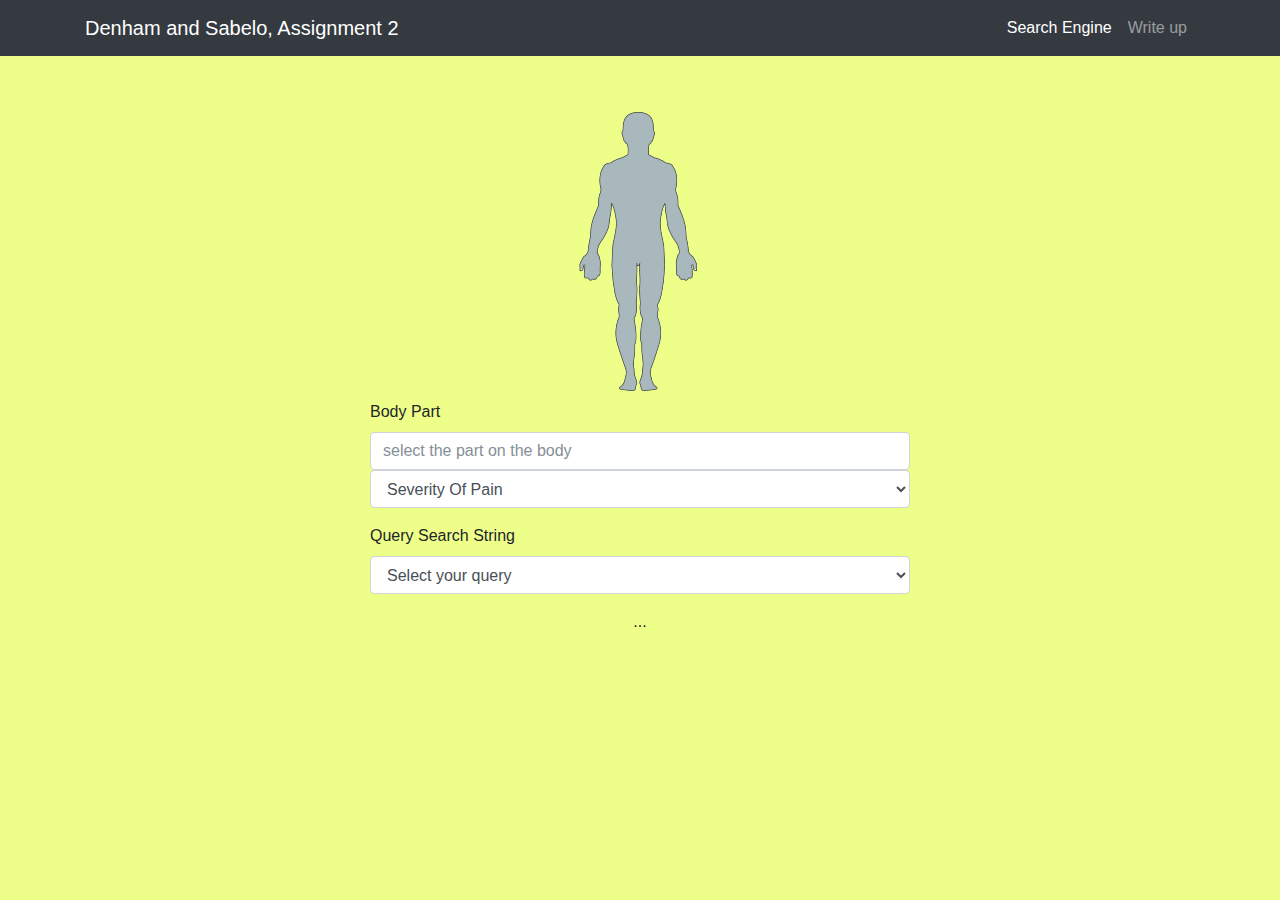
<file: indexMock2.html>
<!DOCTYPE html>
<html lang="en">

  <head>

    <meta charset="utf-8">
    <meta name="viewport" content="width=device-width, initial-scale=1, shrink-to-fit=no">
    <meta name="description" content="">
    <meta name="author" content="">

    <title>Assignment2</title>

    <!-- Bootstrap core CSS -->
    <link href="css/bootstrap.css" rel="stylesheet">

    <!-- Custom styles for this template -->
    <link href="css/style.css" rel="stylesheet">

  </head>

  <body>

    <!-- Navigation -->
    <nav class="navbar navbar-expand-lg navbar-dark bg-dark fixed-top">
      <div class="container">
        <a class="navbar-brand" href="#">Denham and Sabelo, Assignment 2</a>
        <button class="navbar-toggler" type="button" data-toggle="collapse" data-target="#navbarResponsive" aria-controls="navbarResponsive" aria-expanded="false" aria-label="Toggle navigation">
          <span class="navbar-toggler-icon"></span>
        </button>
        <div class="collapse navbar-collapse" id="navbarResponsive">
          <ul class="navbar-nav ml-auto">
            <li class="nav-item active">
              <a class="nav-link" href="index.html">Search Engine
                <span class="sr-only">(current)</span>
              </a>
            </li>
            <li class="nav-item">
              <a class="nav-link" href="paper.html">Write up</a>
            </li>
          </ul>
        </div>
      </div>
    </nav>

	 <div class="container">
		 <div class="row justify-content-center" style="margin-top:100px;">
			 <img src="img/head.png"onmouseover="hoverHead(this);" onmouseout="unhoverHead(this);" onclick="setbodyPart('head')" />
		 </div>
		 <div class="row justify-content-center">
			 <img src="img/chest.png" onmouseover="hoverChest(this); " onmouseout="unhoverChest(this); " onclick="setbodyPart('chest')" />
		 </div>
		 <div class="row justify-content-center">
			 <img src="img/stomach.png"onmouseover="hoverStomach(this);" onmouseout="unhoverStomach(this);" onclick="setbodyPart('stomach')" />
		 </div>
		 <div class="row justify-content-center">
			 <img src="img/legs.png"onmouseover="hoverLegs(this);" onmouseout="unhoverLegs(this);" onclick="setbodyPart('leg')"/>
		 </div>
		 
		 				 
	  <div class="row justify-content-center">
		  <div class="col-md-6">
			  <div class="form-group" >
				    <label for="usr">Body Part</label>
  					<input type="text" class="form-control" id="bodyPart" placeholder="select the part on the body">
				    <select class="form-control" id="querySelectorPain" name="querySelectorPain">
					<option value="" disabled selected>Severity Of Pain</option>
					<option value='mild'>mild</option>
					<option value="moderate">moderate</option>
					<option value="severe">severe</option>
					<option value="extreme">extreme</option>
				  </select>
              </div>      
              <div class="form-group" >       
         <label for="sel1">Query Search String</label>
				  <select class="form-control" id="querySelector" name="querySelector" onchange="getResponses()" >
					<option value="" disabled selected>Select your query</option>
					<option value='dry cough~10'>dry cough</option>
					<option value="pain in chest~10">pain in chest</option>
					<option value="swollen feet~10">swollen feet</option>
					<option value="night sweats">night sweats</option>
					<option value="severe pain">severe pain</option>
				  </select>
			</div>			  
		  </div>
		</div>
		 <div class="row justify-content-center">
			 <p id="results">...</p>
		 </div>
	  </div>
    <!-- Page Content -->
	  <script>
		  function hoverHead(element) {
    element.setAttribute('src', 'img/head2.png');
}
function unhoverHead(element) {
    element.setAttribute('src', 'img/head.png');
}
		  function hoverChest(element) {
    element.setAttribute('src', 'img/chest2.png');
}
function unhoverChest(element) {
    element.setAttribute('src', 'img/chest.png');
}
		  		  function hoverStomach(element) {
    element.setAttribute('src', 'img/stomach2.png');
}
function unhoverStomach(element) {
    element.setAttribute('src', 'img/stomach.png');
}
		  		  function hoverLegs(element) {
    element.setAttribute('src', 'img/legs2.png');
}
function unhoverLegs(element) {
    element.setAttribute('src', 'img/legs.png');
}
		  
		  function setbodyPart(bodypart){
			  console.log(bodypart);
			  document.getElementById("bodyPart").value = bodypart;
		  }
	  </script>
    <!-- Bootstrap core JavaScript -->
    <script src="js/jquery.js"></script>
	  <script src="js/popper.js"></script>
    <script src="js/bootstrap.bundle.min.js"></script>
	  <script src="js/responseFile.js"></script>
	  <script src="js/solrServerCall2.js"></script>
	  

  </body>

</html>
</file>
<file: css/style.css>
body {
  background: #eeff89 no-repeat center center fixed;
/*	url('http://placehold.it/1920x1080')*/
  -webkit-background-size: cover;
  -moz-background-size: cover;
  background-size: cover;
  -o-background-size: cover;
}
</file>
